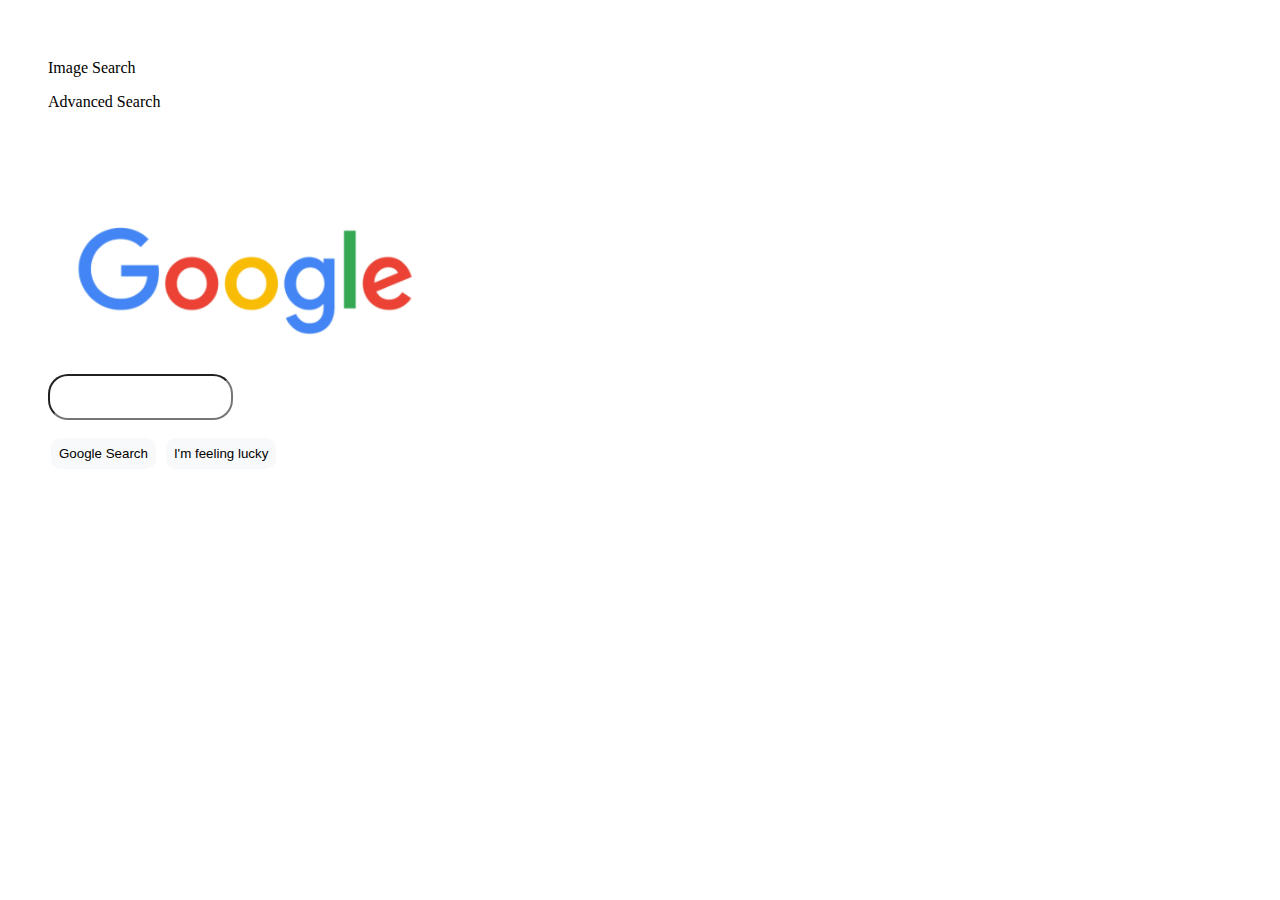
<file: 0_search/index.html>
<!DOCTYPE html>
<html lang="en">
    <head>
        <title>Search</title>
        <link href="https://cdn.jsdelivr.net/npm/bootstrap@5.3.0-alpha1/dist/css/bootstrap.min.css" rel="stylesheet" integrity="sha384-GLhlTQ8iRABdZLl6O3oVMWSktQOp6b7In1Zl3/Jr59b6EGGoI1aFkw7cmDA6j6gD" crossorigin="anonymous">
        <link rel="stylesheet" href="./style.css">
    </head>
    <body>
        <div class="container">
            <div class="row">
                <div class="d-flex flex-row justify-content-end">
                    <div class="d-flex flex-row"">
                        <p class="mx-3">
                            <a href="imageSearch.html">Image Search</a>
                        </p>
                        <p>
                            <a href="advancedSearch.html">Advanced Search</a>
                        </p>
                    </div>
                </div>
            </div>
        </div>
        <div class="container">
            <div class="row">
                <div class="col d-flex flex-column flex-fill">
                    <div class="d-flex justify-content-center">
                        <img class="google-search-icon"src="./google.png" alt="">
                    </div>                    <form action="https://google.com/search">
                        <div class="d-flex justify-content-center">
                            <input type="text" name="q"  class="search-engine w-100">
                        </div>
                        <div class="d-flex justify-content-center">
                            <input type="submit" value="Google Search" class="search-btn">
                            <input type="submit" name="btnI" value="I'm feeling lucky" class="search-btn">
                        </div>
                    </form>
                </div>
            </div>
        </div>
    </body>
</html>
</file>
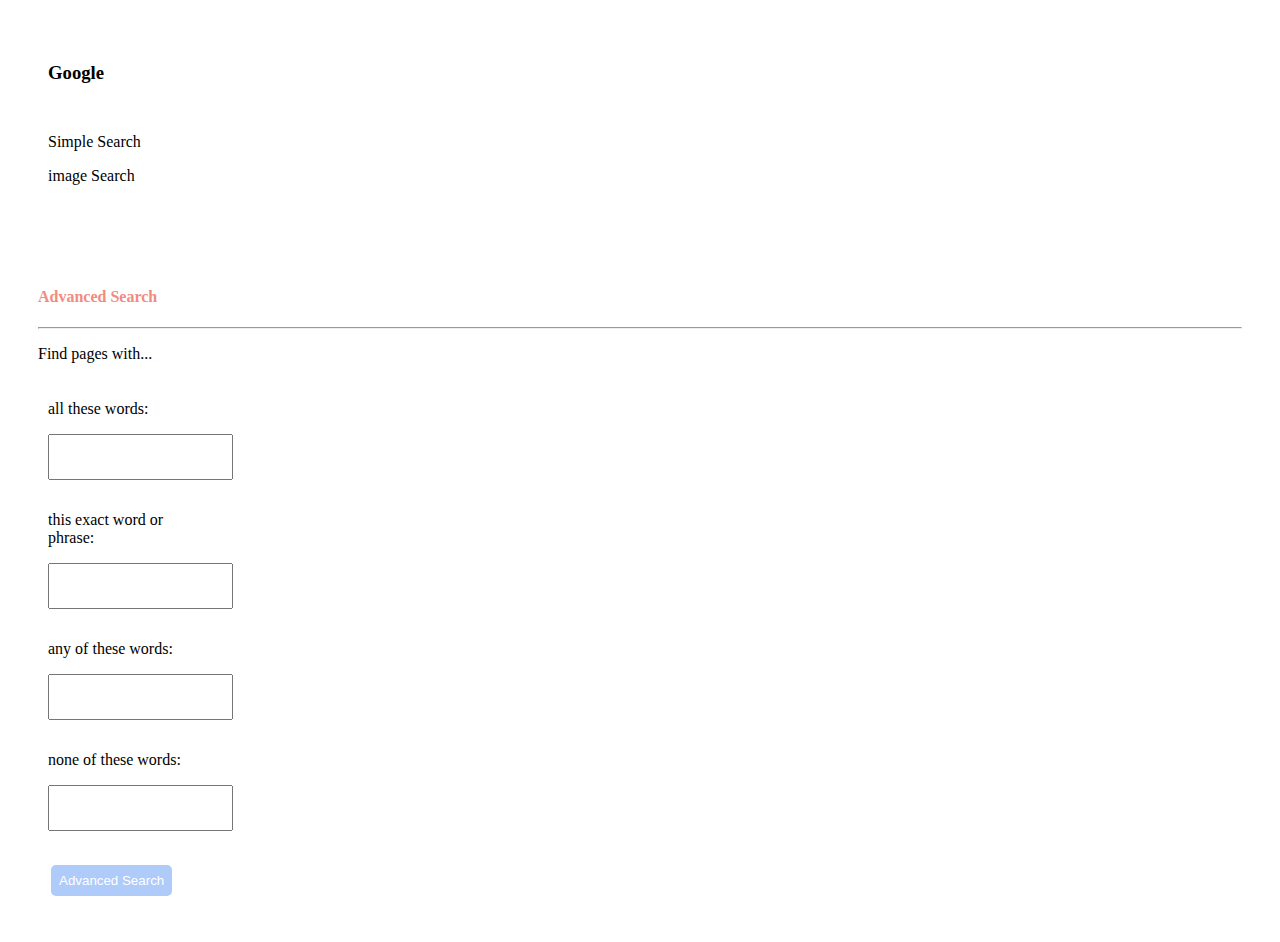
<file: 0_search/advancedSearch.html>
<!DOCTYPE html>
<html lang="en">
    <head>
        <title>Search</title>
        <link href="https://cdn.jsdelivr.net/npm/bootstrap@5.3.0-alpha1/dist/css/bootstrap.min.css" rel="stylesheet" integrity="sha384-GLhlTQ8iRABdZLl6O3oVMWSktQOp6b7In1Zl3/Jr59b6EGGoI1aFkw7cmDA6j6gD" crossorigin="anonymous">
        <link rel="stylesheet" href="./style.css">
    </head>
    <body>
        <div class="container">
            <div class="row">
                <div class="d-flex flex-row justify-content-between">
                    <div>
                        <h3 class="text-whit">Google</h3>
                    </div>
                    <div class="d-flex flex-row">
                        <p class="mx-3">
                            <a href="index.html">Simple Search</a>
                        </p>
                        <p>
                            <a href="imageSearch.html">image Search</a>
                        </p>
                    </div>
                </div>
            </div>
        </div>
        <div class="container">
            <div class="row w-75">
                <div class="col d-flex flex-column flex-fill">
                    <h4 class="advance-search-heading">Advanced Search</h4>
                    <hr>
                    <p class="text-left">Find pages with...</p>
                    <form action="https://google.com/search">
                        <div class="d-flex justify-content-start">
                            <p class="advance-search-title">all these words:</p>
                            <input type="text" name="as_q"  class="advanced-search-engine w-100">
                        </div>
                        <div class="d-flex justify-content-start">
                            <p class="advance-search-title">this exact word or phrase:</p>
                            <input type="text" name="as_epq"  class="advanced-search-engine w-100">
                        </div>
                        <div class="d-flex justify-content-start">
                            <p class="advance-search-title">any of these words:</p>
                            <input type="text" name="as_oq"  class="advanced-search-engine w-100">
                        </div>
                        <div class="d-flex justify-content-start">
                            <p class="advance-search-title">none of these words:</p>
                            <input type="text" name="as_eq"  class="advanced-search-engine w-100">
                        </div>
                        <div class="d-flex justify-content-end">
                            <p class="advance-search-title"></p>
                            <input type="submit" value="Advanced Search" class="advance-btn">
                        </div>
                    </form>
                </div>
            </div>
        </div>
    </body>
</html>
</file>
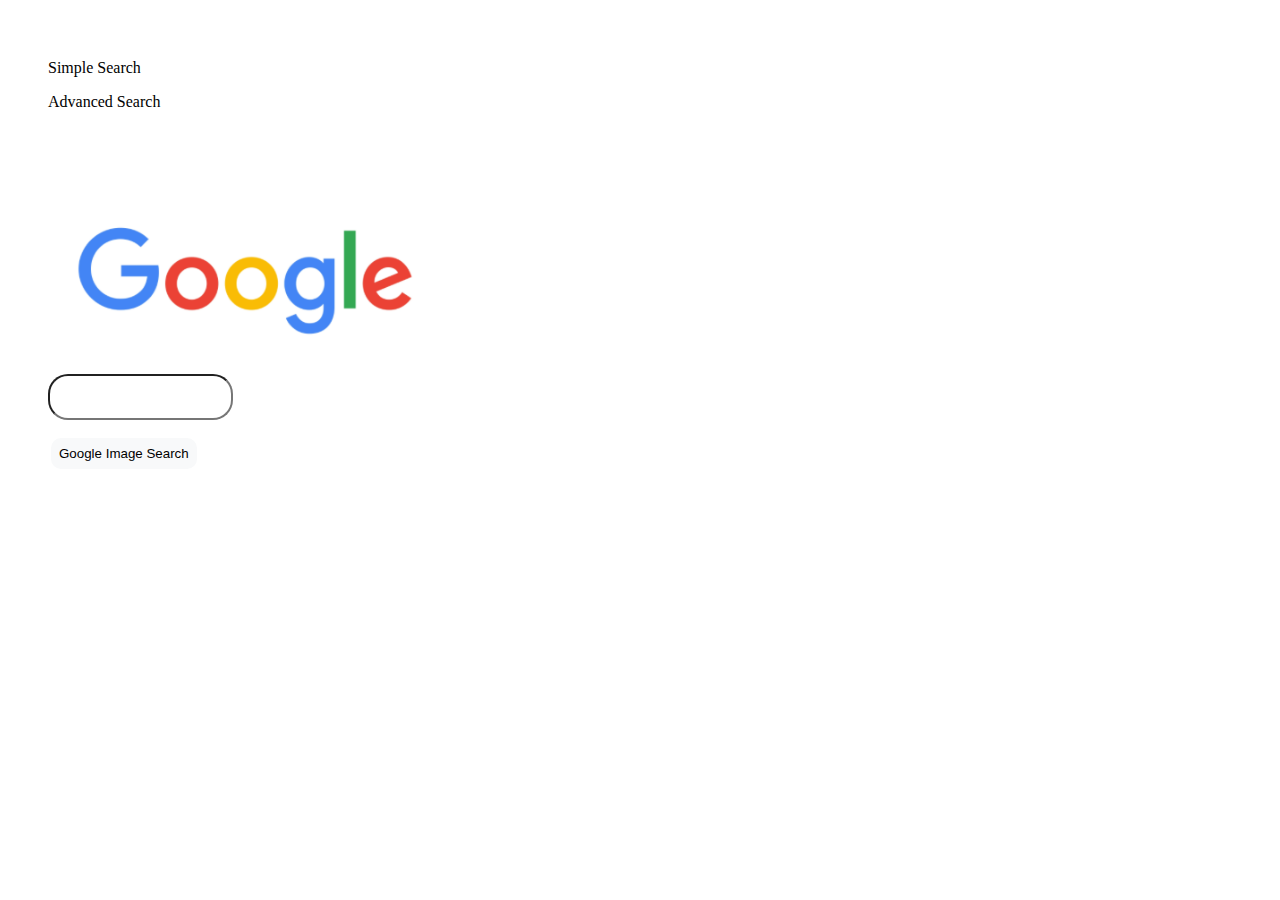
<file: 0_search/imageSearch.html>
<!DOCTYPE html>
<html lang="en">
    <head>
        <title>Search</title>
        <link href="https://cdn.jsdelivr.net/npm/bootstrap@5.3.0-alpha1/dist/css/bootstrap.min.css" rel="stylesheet" integrity="sha384-GLhlTQ8iRABdZLl6O3oVMWSktQOp6b7In1Zl3/Jr59b6EGGoI1aFkw7cmDA6j6gD" crossorigin="anonymous">
        <link rel="stylesheet" href="./style.css">
    </head>
    <body>
        <div class="container">
            <div class="row">
                <div class="d-flex flex-row justify-content-end">
                    <div class="d-flex flex-row"">
                        <p class="mx-3">
                            <a href="index.html">Simple Search</a>
                        </p>
                        <p>
                            <a href="advancedSearch.html">Advanced Search</a>
                        </p>
                    </div>
                </div>
            </div>
        </div>
        <div class="container">
            <div class="row">
                <div class="col d-flex flex-column flex-fill">
                    <div class="d-flex justify-content-center">
                        <img class="google-search-icon"src="./google.png" alt="">
                    </div>
                    <form action="https://google.com/images">
                        <div class="d-flex justify-content-center">
                            <input type="text" name="q"  class="search-engine w-100">
                        </div>
                        <div class="d-flex justify-content-center">
                            <input type="submit" value="Google Image Search" class="search-btn">
                        </div>
                    </form>
                </div>
            </div>
        </div>
    </body>
</html>
</file>
<file: 0_search/style.css>
div {
  padding: 5px;
  margin: 5px;
}

h1 {
  font-size: 75px;
  text-align: center;
}

a {
  text-decoration: none;
  color: black;
}

a:hover {
  border-bottom: 1px solid black;
}

.advance-search-title {
  width: 150px;
}

.search-engine {
  height: 40px;
  max-width: 500px;
  border-radius: 20px;
}

.advanced-search-engine {
  height: 40px;
  max-width: 500px;
}

.search-btn {
  color: black;
  background-color: #f8f9fa;
  border-radius: 10px;
  border-color: transparent;
  padding: 6px;
  margin: 3px;
}

.advance-btn {
  color: white;
  background-color: #aecbfa;
  border-color: transparent;
  border-radius: 5px;
  padding: 6px;
  margin: 3px;
}

.search-btn:hover {
  border-color: black;
}

.advance-search-heading {
  color: rgb(242, 139, 130);
}

.google-search-icon {
  max-width: 400px;
}/*# sourceMappingURL=style.css.map */
</file>
